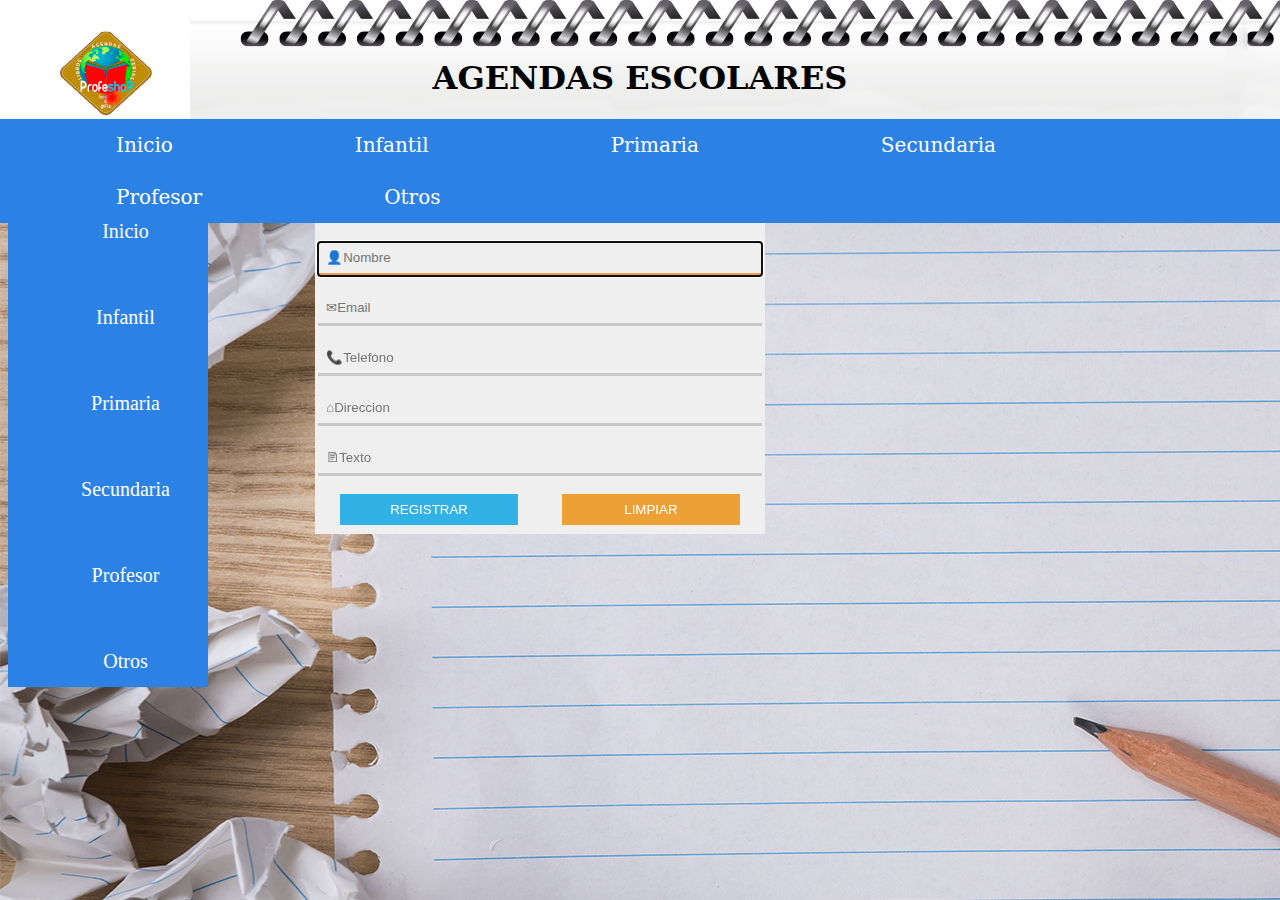
<file: formulario.html>
<!DOCTYPE html>
<html>
<head>
	<title>Agendas Escolares</title>
  <link rel="stylesheet" type="text/css" href="css/estilo.css">
  <script type="text/javascript" src="js/galeria4.js"></script>
</head>
<body id="fondoFormulario">
	<header>
		<br><br>
		<h1 id="cabecera">AGENDAS ESCOLARES</h1>
		<nav>
			<ul id=hor1>
				<li id="hor"><a href="../index.html">Inicio</a></li>
				<li id="hor"><a href="infantil.html">Infantil</a></li>
				<li id="hor"><a href="primaria.html">Primaria</a></li>
				<li id="hor"><a href="secundaria.html">Secundaria</a></li>
				<li id="hor"><a href="profesor.html">Profesor</a></li>
				<li id="hor"><a href="">Otros</a>
					<ul class="submenu">
						<li><a href="videos.html">video</a></li>
						<li><a href="xml/precios.xml">precios</a></li>
						<li><a href="">contáctanos</a></li>
					</ul>
				</li>
				</ul>
		</nav>
	</header>>
	
	<div id="section1">
		<aside id="left">
			<ul id="ver1">
				<li id="ver"><a href="index.html">Inicio</a></li>
				<li id="ver"><a href="infantil.html">Infantil</a></li>
				<li id="ver"><a href="primaria.html">Primaria</a></li>
				<li id="ver"><a href="secundaria.html">Secundaria</a></li>
				<li id="ver"><a href="profesor.html">Profesor</a></li>
				<li id="ver"><a href="profesor.html">Otros</a>
					<ul class="submenu">
						<li><a href="videos.html">video</a></li>
						<li><a href="xml/precios.xml">precios</a></li>
						<li><a href="">contáctanos</a></li>
					</ul>
				</li>
			</ul>	
		</aside>
    <center>
      <div id="container">
      	<div id="form_top">
      		<h2>Formulario <span>Registro</span></h2>
      	</div>
      	<form id="form_reg" action="">
      		<input id="input" type="text" placeholder="&#128100;Nombre" required autofocus>
      		<input id="input" type="email" placeholder="&#9993;Email" required>
      		<input id="input" type="tel" placeholder="&#128222;Telefono" required>
      		<input id="input" type="text" placeholder="&#8962;Direccion" required>
      		<input id="input"type="text" placeholder="&#128441;Texto">
      			<div id="btn_form">
      				<input id="btn_submit" type="submit"  value="REGISTRAR">
      				<input id="btn_reset" type="reset"  value="LIMPIAR">
      			</div>
      	</form>
      </div>
 
    </center>

	</div>
  

</body>
</html>
</file>
<file: css/estilo.css>
section{
			
			padding: 20px;

		}
		#sectionIMG1{
			float:left;
			

		}
		#section2{
			position: absolute;
			background-color: #2C82E4;
			right:0;
			left:0;
			margin-top: 150px;

		}
		#img1{
			width: 900px;
			height: 700px;
		}
		#section1{
			margin-top: 145px;
       		margin-right: 200px;
       		left:0;
       		
       	}
       	#pieFoto{
       		display:block;
       		left:190px;
       		padding-left: 350px;
       		position: absolute;
       	}

		h1{
		text-align: center; 
	    }
		header{
			background-image: url(../imagenes/imagenCabecera.jpg);
            background-repeat: no-repeat;
            font-family: Constantia, Lucida Bright, DejaVu Serif, Georgia, serif;
            width: 100%;
            height: 150px;
            background-color: #FFFFFF;
            text-align: center;
            color: #000000;
            position: fixed;
            left: 0;
            right: -9px;
            font-color: black;
            text-align: center;
            top: 0px;
		}
    #infantil{
      background-image: url(../imagenes/fondoInfantil.jpg);
      background-repeat: no-repeat;
    }
    #ps{
      background-image: url(../imagenes/fondoPS.jpg);
      background-repeat: no-repeat;      
    }
    #s{
      background-image: url(../imagenes/fondoSecundaria.jpg);
      background-repeat: no-repeat;
    }
    #profesor{
      background-image: url(../imagenes/fondoProfesor.jpg);
      background-repeat: no-repeat;      
    }
    #inicio{
      background-image: url(../imagenes/fondoInicio.jpg);
      background-repeat: no-repeat;      
    }
    #fondoVideos{
      background-image: url(../imagenes/fondoVideos.jpg);
      background-repeat: no-repeat;      
    }
     #fondoFormulario{
      background-image: url(../imagenes/fondoFormulario.jpg);
      background-repeat: no-repeat;      
    }
     #fondoPrecios{
      background-image: url(../imagenes/fondoPrecios.jpg);
      background-repeat: no-repeat;      
    }
        #hor1 {
        	top:500px;
            padding-left: 100px;
            font-size="9";
             list-style-type: none;
             margin: 0;
            padding-right: 20px;
            overflow: hidden;
             background-color: #2C82E4;
            }		
        #hor {
             font-size: 20px;
             padding-right: 150px;
             float: left;
            }		
		#hor a{
      position: relative;
            display: block;
            color: white;
            text-align: center;
            padding: 14px 16px;
            text-decoration: none;
			 }
		#hor a:hover {
            background-color: #0C396A;
            transition:all .5s ease-in-out;
       		 }
       	p{
       		font-family: Constantia, Lucida Bright, DejaVu Serif, Georgia, serif;
       		color: white;
       	}


/*submenu*/
    .submenu{
      position: absolute;
      background:#004D84;
      list-style-type: none;
      visibility: hidden;
      opacity: 0;
      transition: opacity 1.5s;
      text-decoration: none;
    }
    .submenu li a{
      display: block;
      padding: 15px;
      color:#fff;
      font-family: 'Open sans';
      text-decoration: none;
    }
    #hor1 li:hover .submenu{
      visibility: visible;
      opacity: 1;
      display: block;
    }

/*submenu2*/

.submenu2{
      position: absolute;
      background:#004D84;
      list-style-type: none;
      visibility: hidden;
      opacity: 0;
      transition: opacity 1.5s;
      text-decoration: none;
    }
    .submenu2 li a{
      display: block;
      padding: 15px;
      color:#fff;
      font-family: 'Open sans';
      text-decoration: none;
    }
    #ver1 li:hover .submenu{
      visibility: visible;
      opacity: 1;
      display: block;
    }


    #actual{
       
            display: block;
            color: white;
            text-align: center;
            text-decoration: none;
    }
       		 	
       	#left{
       		float:left;
       		background-color: blue;
       		width: 200px;
       		height: 420px;
       		left: 0;
       		margin: 0;

       	}	 
       	#ver1{
       		font-size:"9";
       		list-style-type: none;
       		
       		margin: 0;
       		overflow: hidden;
       		display: block;
            color: white;
     		background-color: #2C82E4; 
       	}	
       	#ver{
			font-size: 20px;
			padding-top: 35px;	

       	}
       	#ver a{
           display: block;
           color: white;
           text-align: center;
           padding: 14px 16px;
           text-decoration: none; 
           margin-right: 5px;      	
       }
       #ver a:hover{
           background-color: #0C396A;
           transition:all .5s ease-in-out;      	
       }
       #impar{
       	float: left;
       }
       #par{
       	float: right;
       }


       #contenedor{
        display: inline;
        text-align: center;
        list-style-type: none;
       }
       #pieVideo{
        
        font-family: 'Open sans';
        color:black;
        font-size: "7";
        list-style-type: none;
       }



/*FORMULARIO*/
  #container{
    max-width: 450px;
    height: auto;
    background-color: #EFEFEF;
    margin: 5%auto;
    padding-bottom: .1rem;
  }

#form_top{
  width: 100%;
  text-align: center;
  padding: .2rem 0 .1rem;
  border-top:solid .4rem #F39B53;
  margin-bottom: .1rem
}
#form_top h2{
  font-weight: bold;
  color: #F39B53;
  font-size: 18px;
}

h2 span{
  color:#F39B53;
}

#form_reg{
  padding: 0 .2rem;
  display: flex;
  flex-direction: column;
  justify-content: center;
}

#btn_form{
  display: flex;
  justify-content: space-around;
  margin-top: .1rem;
}

#input, #btn_submit, #btn_reset{
  background-color: #EFEFEF;
  padding: .5rem;
  margin: .5rem 0;
  border: none;
  border-bottom: solid #C8C8C8 .2rem;
  transition: all .5s;
}

#input:focus{
  border-bottom: solid #F39B53 .2rem
}
#btn_submit,#btn_reset{

  width: 40%;
  border-bottom: none;
  background-color: #31B1E5;
  color: white;
}

#btn_reset{
  background-color: #EDA135;
}

#btn_submit:hover{
background-color: #4C9ED9;
}

#btn_reset:hover{
background-color: #FA9535;
}

footer{

  background-color: black;
}
</file>
